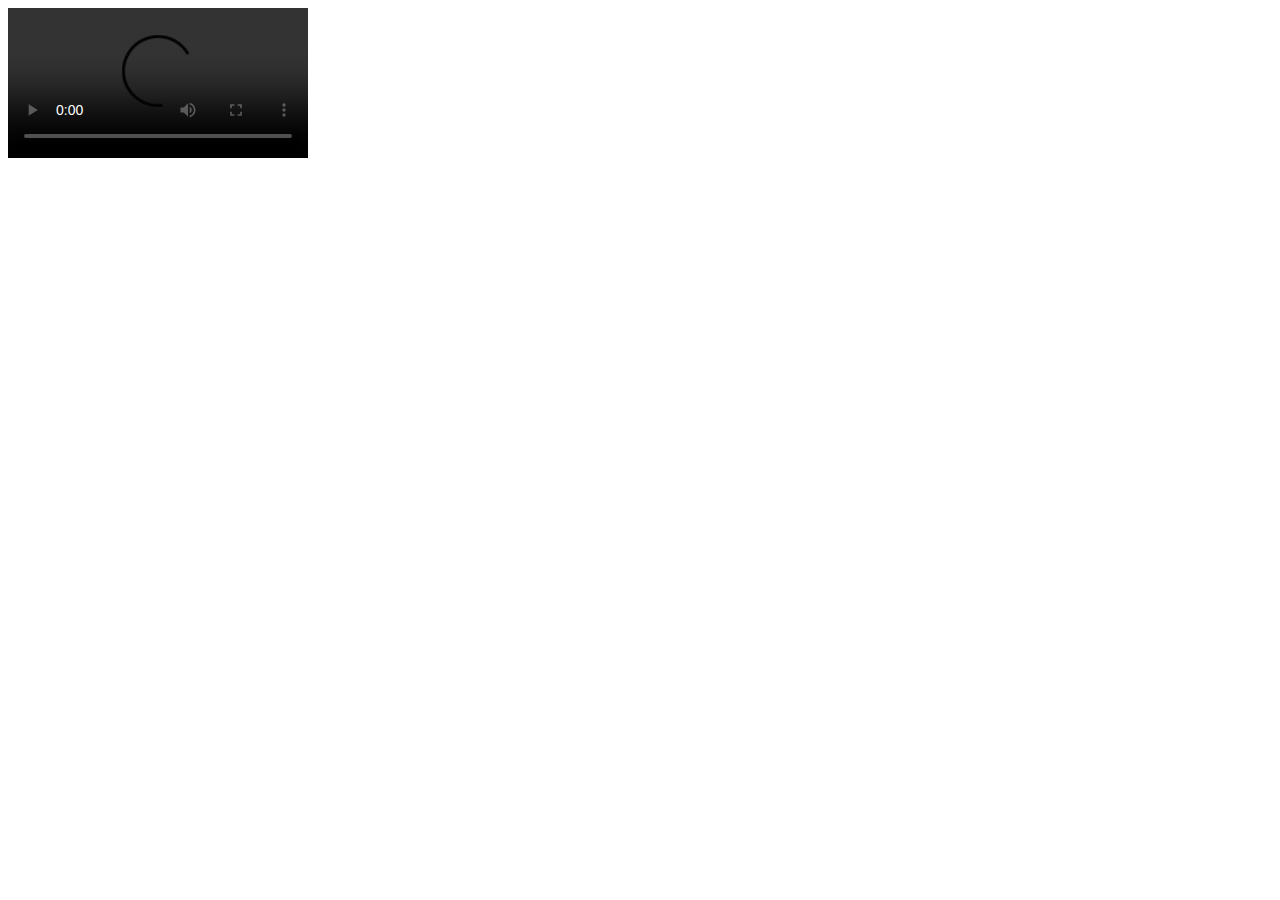
<file: fullscreen/index.html>
<!DOCTYPE html>
<html lang="en">
<head>
  <meta charset="UTF-8">
  <meta name="viewport" content="width=device-width, initial-scale=1.0">
  <title>Document</title>
  <link rel="stylesheet" href="style.css">
  <script src="script.js" defer></script>
</head>
<body>
  <video
    src="https://archive.org/download/BigBuckBunny_124/Content/big_buck_bunny_720p_surround.mp4"
    controls
  ></video>
</body>
</html>
</file>
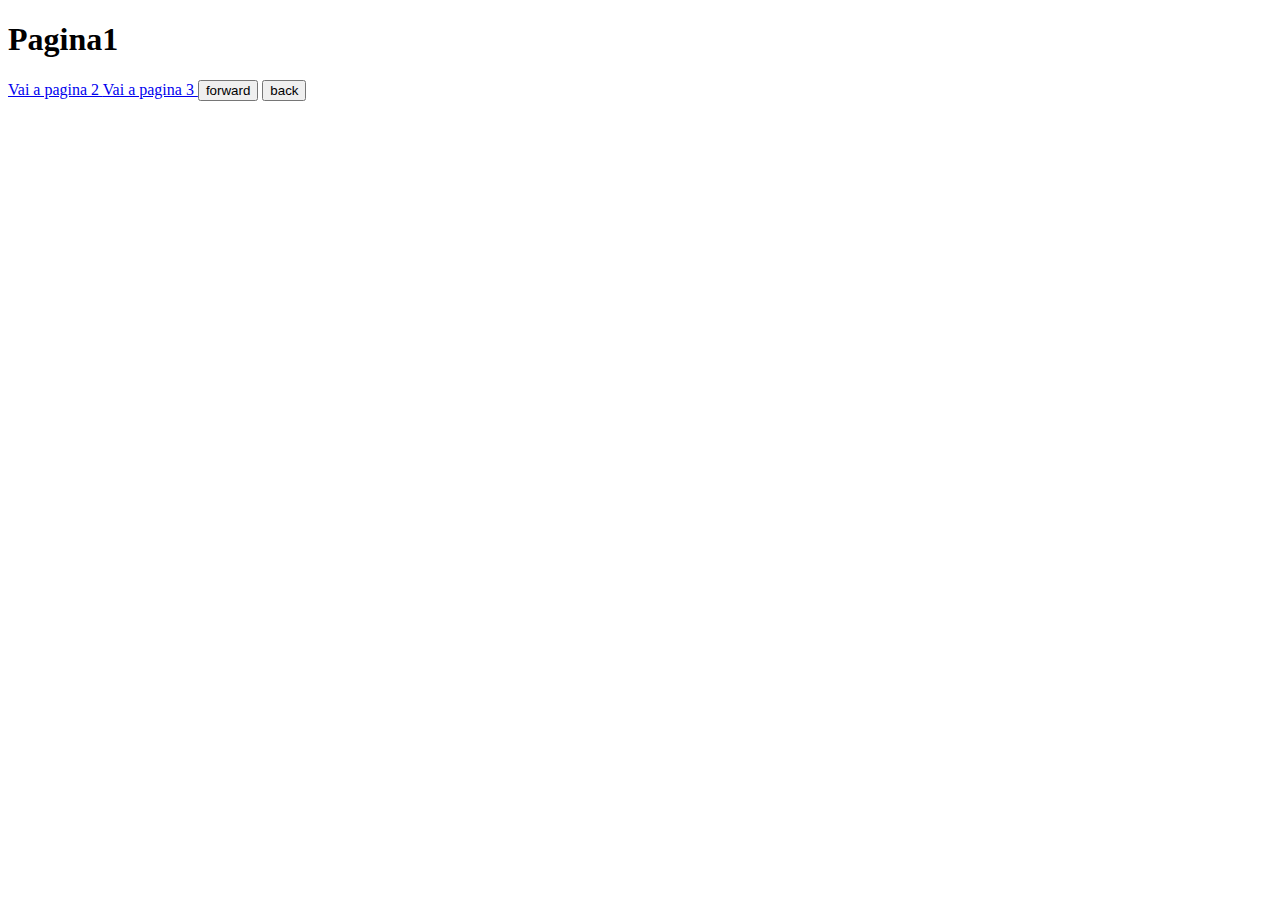
<file: history-location/index.html>
<!DOCTYPE html>
<html lang="en">
<head>
  <meta charset="UTF-8">
  <meta name="viewport" content="width=device-width, initial-scale=1.0">
  <title>Document</title>
  <script src="script.js" defer></script>
</head>
<body>
  <h1>Pagina1</h1>
  <a href="page2.html">Vai a pagina 2 </a>
  <a href="page3.html">Vai a pagina 3 </a>
  <button id="forward">forward</button>
  <button id="back">back</button>
</body>
</html>
</file>
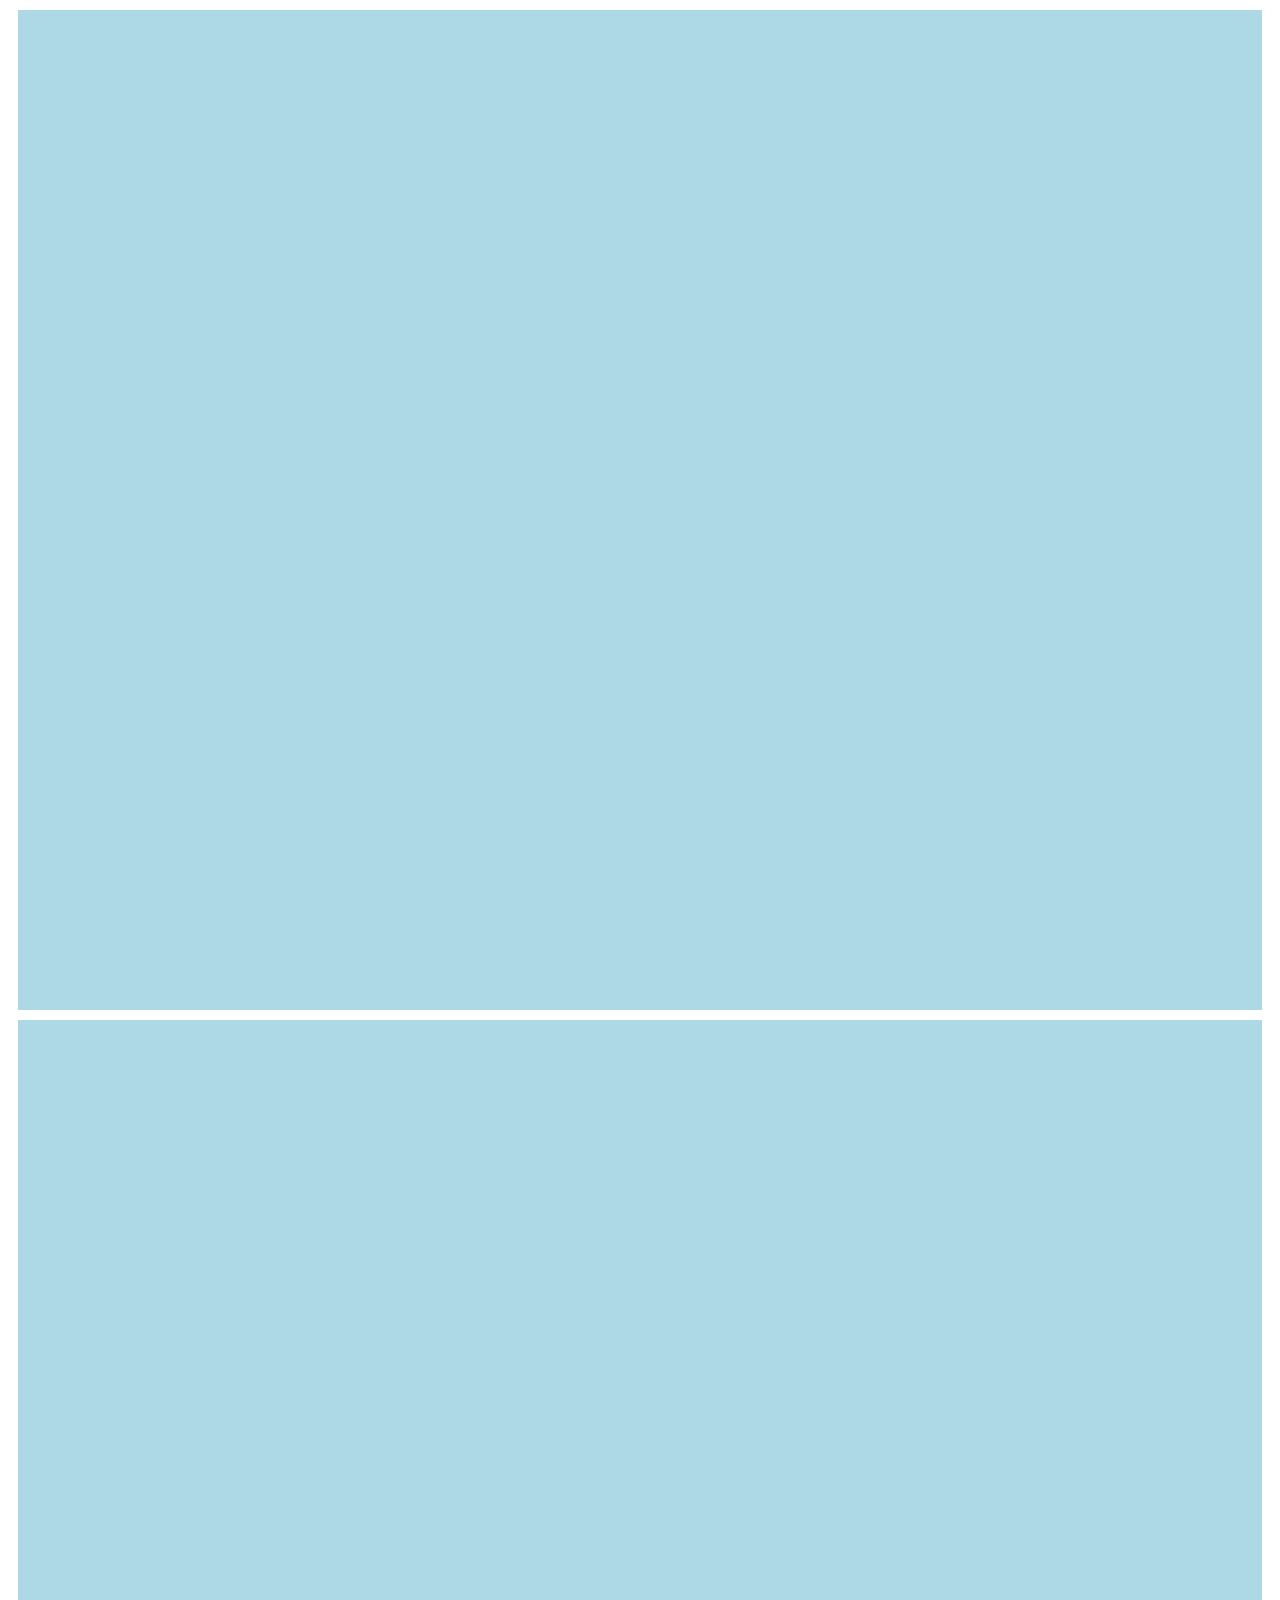
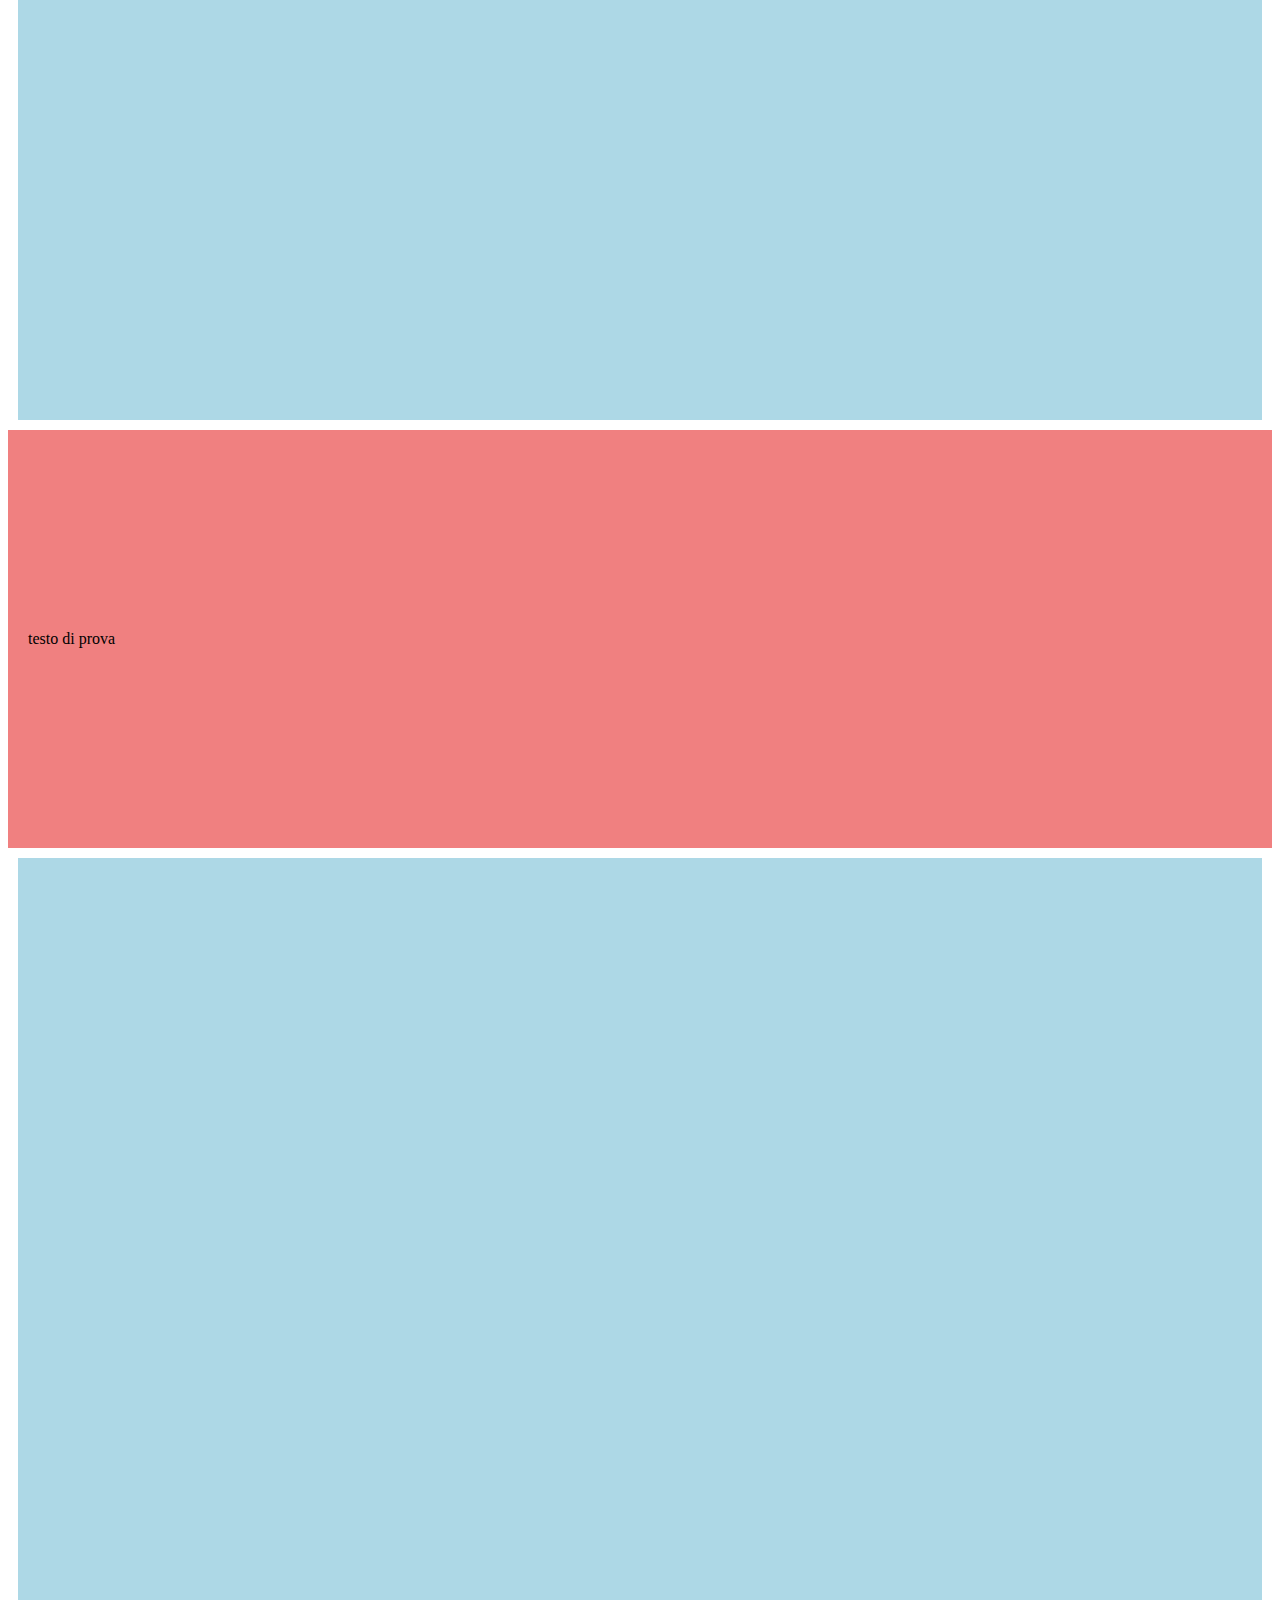
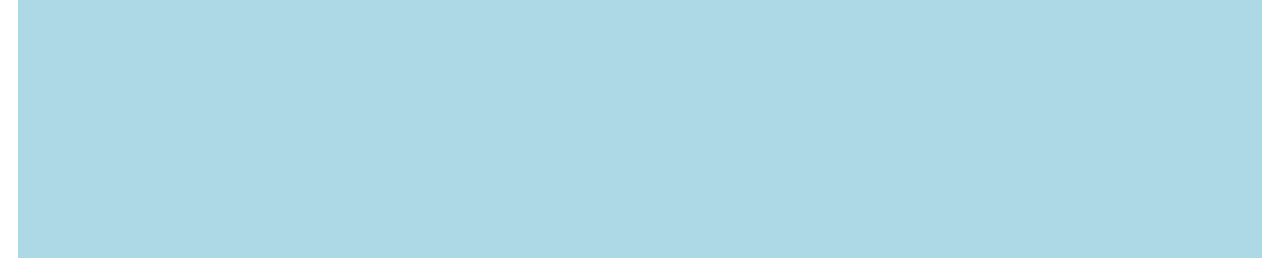
<file: intersection/index.html>
<!DOCTYPE html>
<html lang="en">
<head>
  <meta charset="UTF-8">
  <meta name="viewport" content="width=device-width, initial-scale=1.0">
  <title>Document</title>
  <link rel="stylesheet" href="style.css">
  <script src="script.js" defer></script>
</head>
<body>
  <section></section>
  <section></section>
  <div class="test">testo di prova</div>
  <section></section>
</body>
</html>
</file>
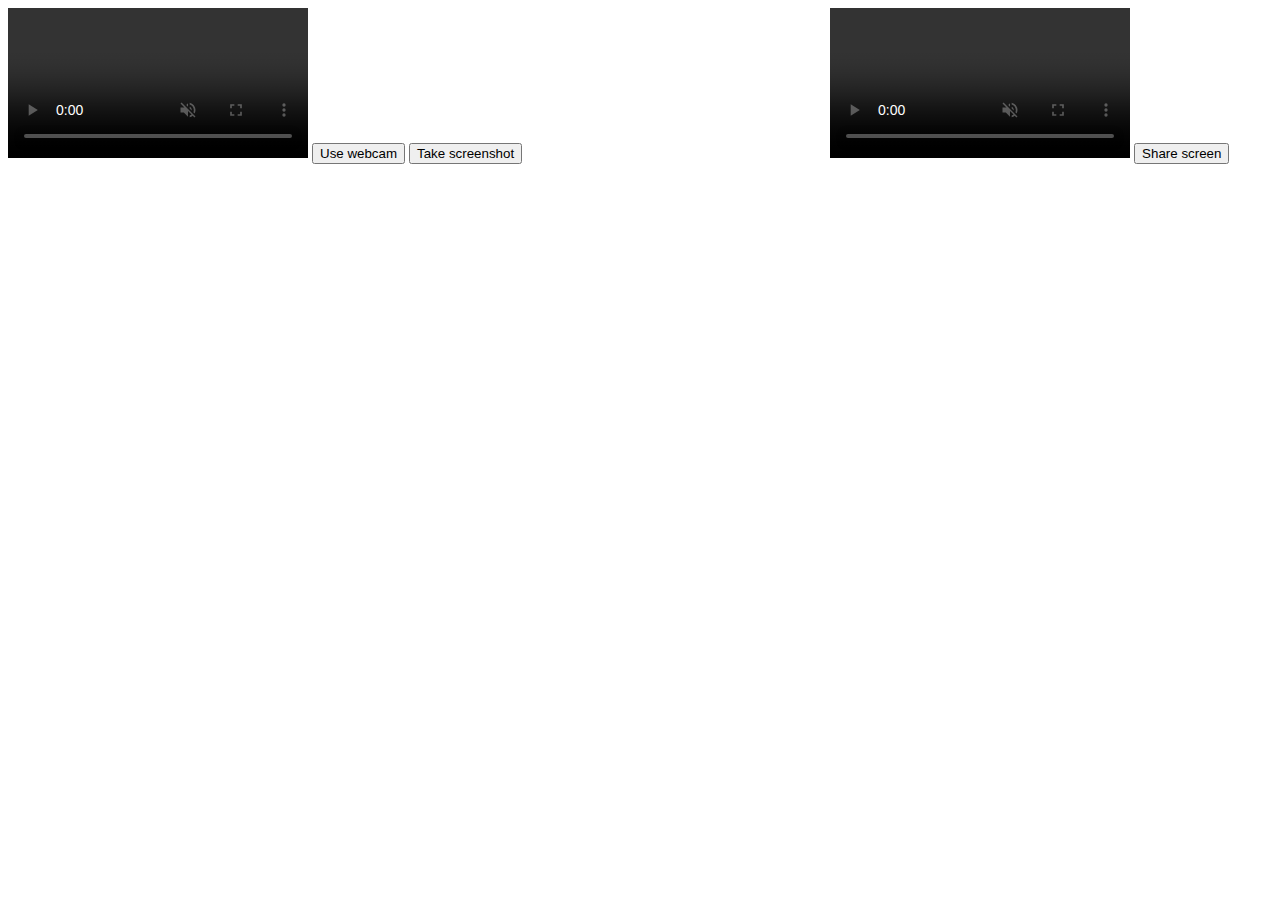
<file: media-devices/index.html>
<!DOCTYPE html>
<html lang="en">
<head>
  <meta charset="UTF-8">
  <meta name="viewport" content="width=device-width, initial-scale=1.0">
  <title>Document</title>
  <link rel="stylesheet" href="style.css">
  <script src="script.js" defer></script>
</head>
<body>
  <video controls autoplay muted id="video"></video>
  <button id="use-camera-button">Use webcam</button>
  <button id="screenshot-button">Take screenshot</button>
  <canvas></canvas>
  <video controls autoplay muted id="video-2"></video>
  <button id="share-screen-button">Share screen</button>
</body>
</html>
</file>
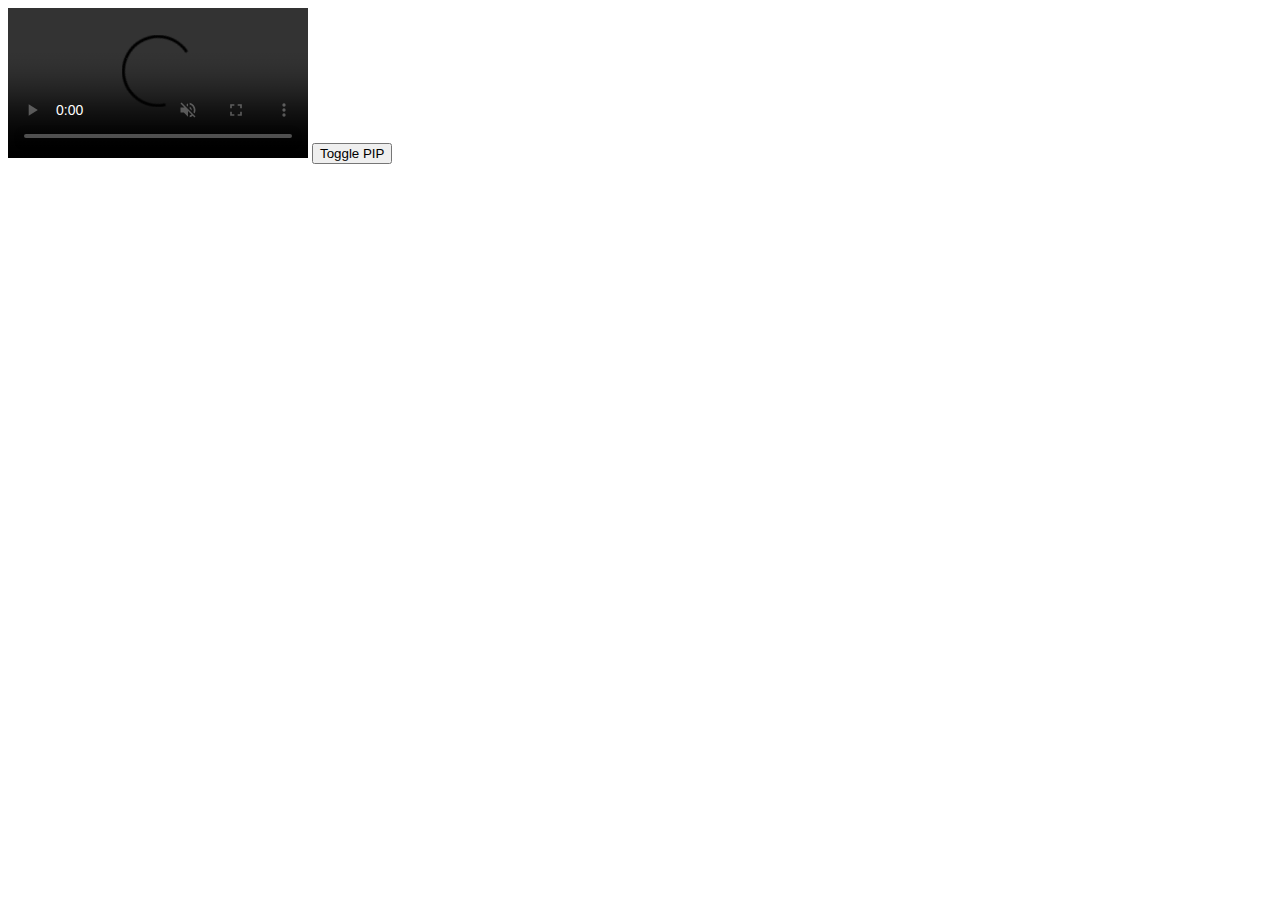
<file: pip/index.html>
<!DOCTYPE html>
<html lang="en">
  <head>
    <meta charset="UTF-8" />
    <meta name="viewport" content="width=device-width, initial-scale=1.0" />
    <title>Document</title>
    <link rel="stylesheet" href="style.css" />
    <script src="script.js" defer></script>
  </head>
  <body>
    <video
      src="https://archive.org/download/BigBuckBunny_124/Content/big_buck_bunny_720p_surround.mp4"
      controls
      autoplay
      muted
    ></video>
    <button id="pip-toggle">Toggle PIP</button>
  </body>
</html>
</file>
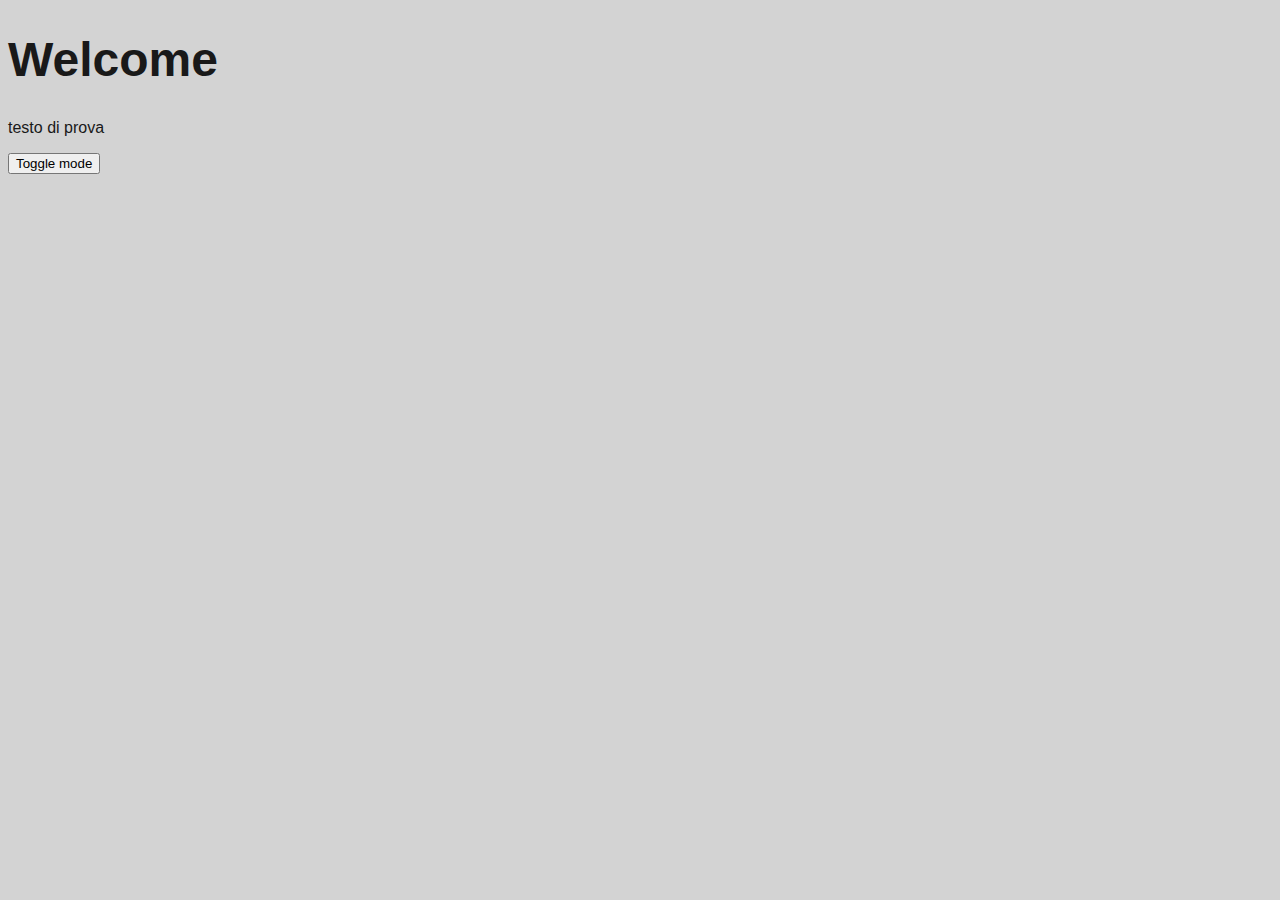
<file: storage/index.html>
<!DOCTYPE html>
<html lang="en">
<head>
  <meta charset="UTF-8">
  <meta name="viewport" content="width=device-width, initial-scale=1.0">
  <title>Document</title>
  <link rel="stylesheet" href="style.css">
  <link rel="stylesheet" id="custom-mode" href="light.css">
  <script src="script.js" defer></script>
</head>
<body>
  <h1>Welcome</h1>
  <p>testo di prova</p>
  <button>Toggle mode</button>
</body>
</html>
</file>
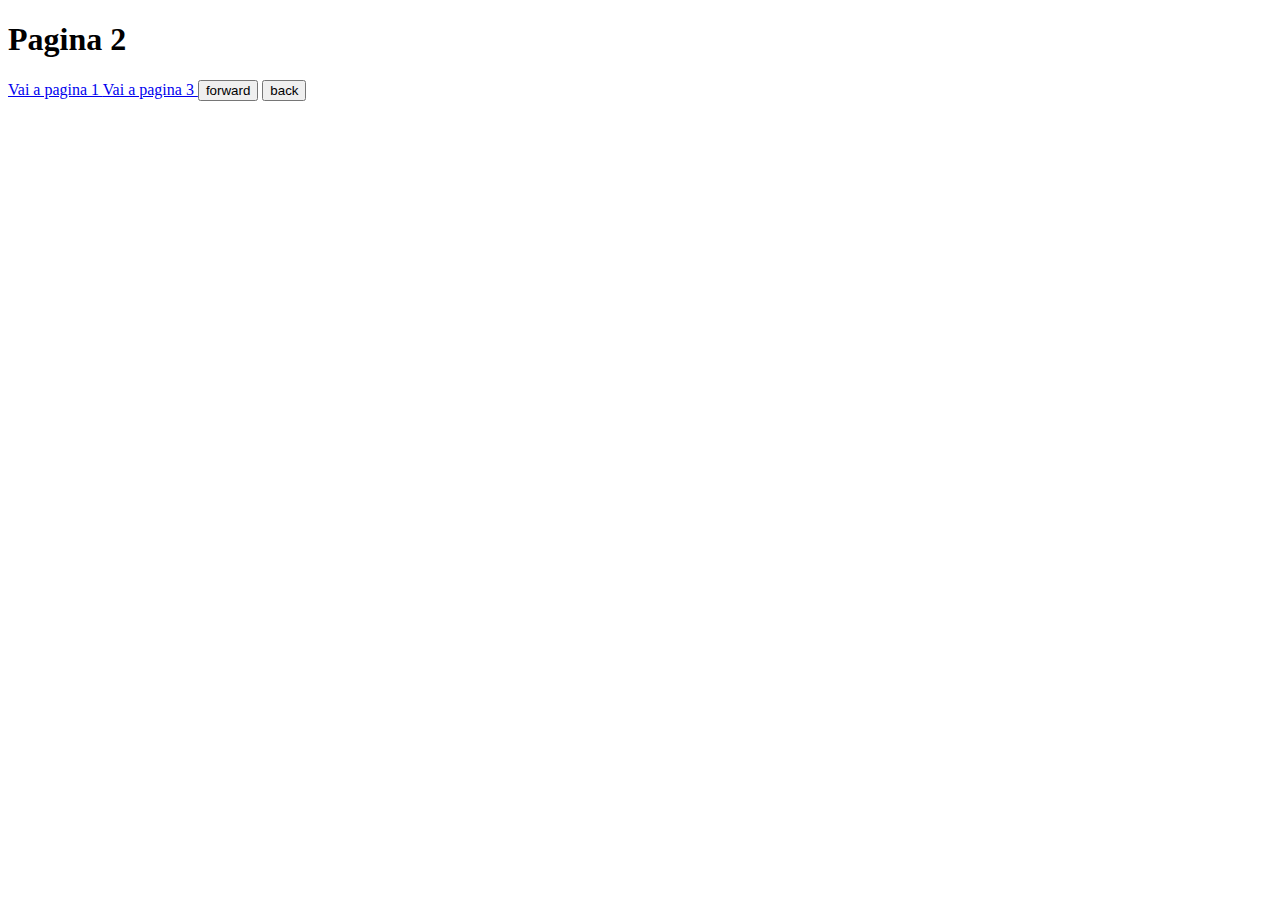
<file: history-location/page2.html>
<!DOCTYPE html>
<html lang="en">
<head>
  <meta charset="UTF-8">
  <meta name="viewport" content="width=device-width, initial-scale=1.0">
  <title>Document</title>
  <script src="script.js" defer></script>
</head>
<body>
  <h1>Pagina 2</h1>
  <a href="index.html">Vai a pagina 1 </a>
  <a href="page3.html">Vai a pagina 3 </a>
  <button id="forward">forward</button>
  <button id="back">back</button>
</body>
</html>
</file>
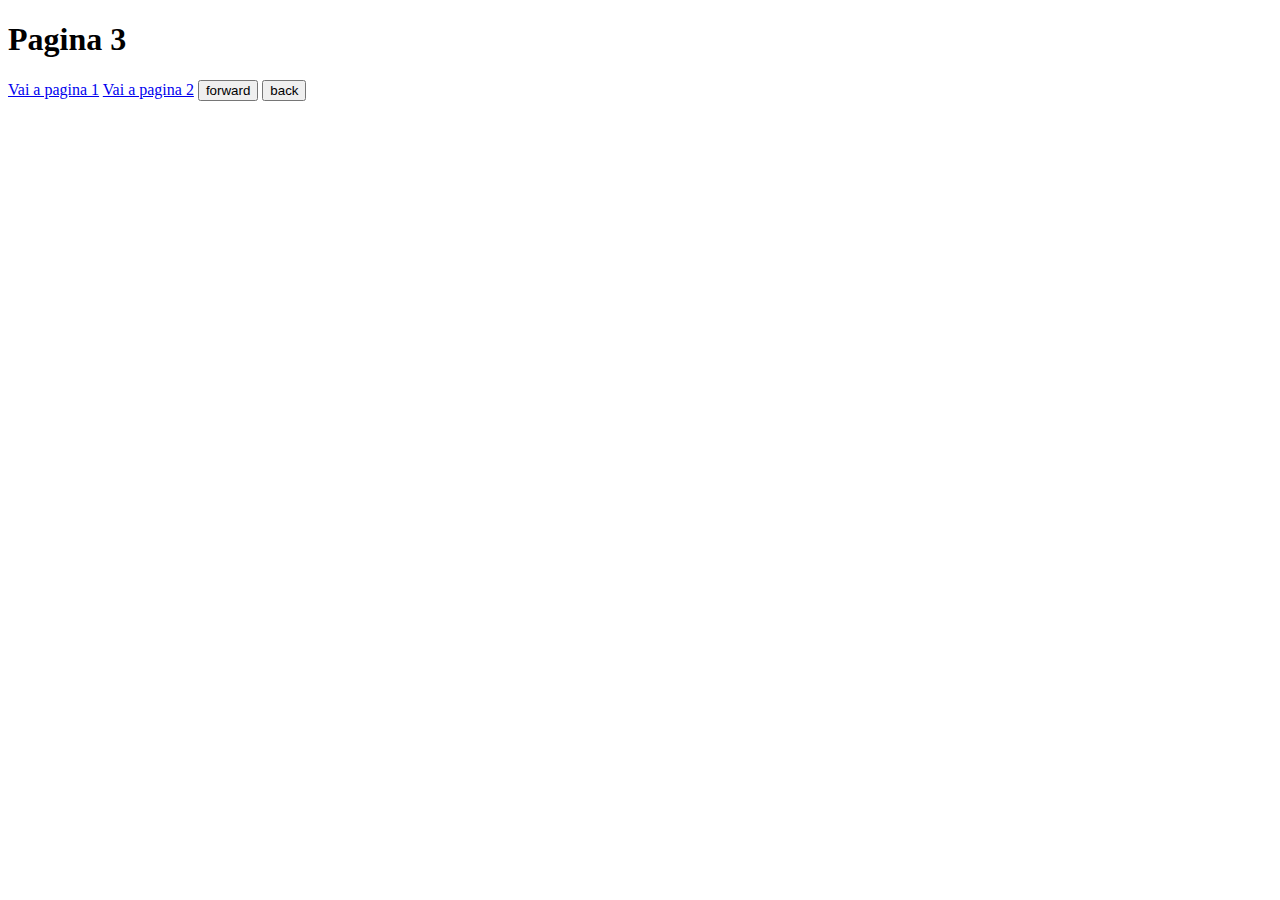
<file: history-location/page3.html>
<!DOCTYPE html>
<html lang="en">
<head>
  <meta charset="UTF-8">
  <meta name="viewport" content="width=device-width, initial-scale=1.0">
  <title>Document</title>
  <script src="script.js" defer></script>
</head>
<body>
  <h1>Pagina 3</h1>
  <a href="index.html">Vai a pagina 1</a>
  <a href="page2.html">Vai a pagina 2</a>
  <button id="forward">forward</button>
  <button id="back">back</button>
</body>
</html>
</file>
<file: fullscreen/style.css>
div {
  background-color: lightcoral;
  padding: 5rem;
}
</file>
<file: intersection/style.css>
section {
  background-color: lightblue;
  padding: 500px 20px;
  margin: 10px;
}

.test {
  padding: 200px 20px;
  background-color: lightcoral;
}
</file>
<file: media-devices/style.css>
video, canvas {
  max-width: 600px;
}
</file>
<file: pip/style.css>
/* posso selezionare l'elemento che attualmente è in PictureInPicture mode  */
:picture-in-picture {
  border: 2px solid red;
}
</file>
<file: storage/style.css>
body {
  font-family: Arial, Helvetica, sans-serif;
}
h1 {
  font-size: 3rem;
}
/* 
@media (prefers-color-scheme: light) {
  
}

@media (prefers-color-scheme: dark) {

} */
</file>
<file: storage/light.css>
body {
  background-color: lightgray;
}
h1, p {
  color: rgb(25, 25, 25);
}
</file>
